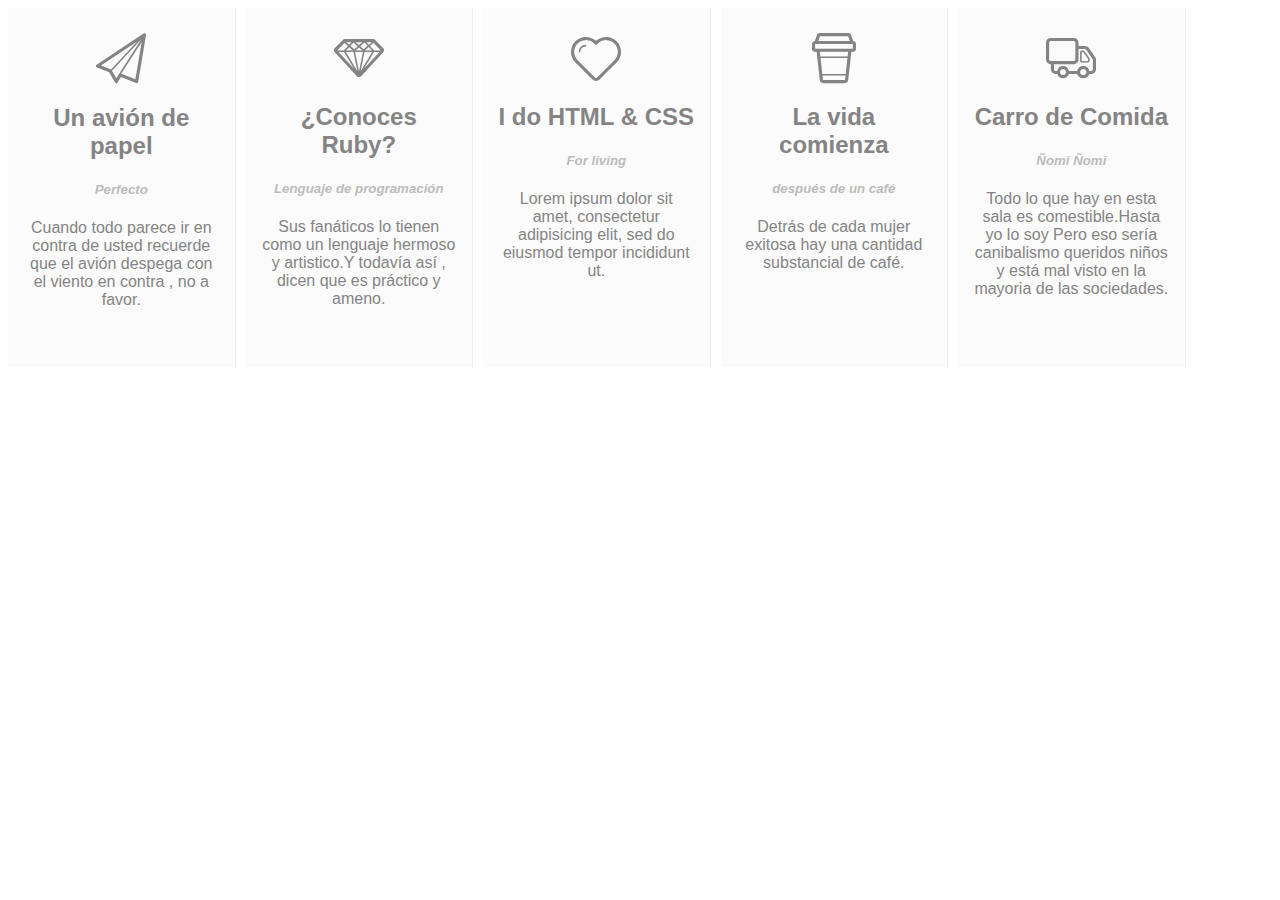
<file: index.html>
<!DOCTYPE html>
<html>
	<head>
		<link rel="stylesheet" type="text/css" href="css/main.css">
		<meta charset="utf-8">
		<link rel="stylesheet" type="text/css" href="icoon/style.css">
	    <link href='https://fonts.googleapis.com/css?family=Indie+Flower' rel='stylesheet' type='text/css'>
	    <link href='https://fonts.googleapis.com/css?family=Titillium+Web:400italic' rel='stylesheet' type='text/css'>
	    <link href='https://fonts.googleapis.com/css?family=PT+Sans+Narrow' rel='stylesheet' type='text/css'>
	    <title>tipo</title>
	</head>
	<body>
        <div class="container">
            <a href="#">
              <div class="caja">
                   <span class="icon-paperplane icona"></span>
                   <h2> Un avión de papel </h2>
                   <h5><i>Perfecto</i></h5>
                   <p> Cuando todo parece ir en contra de usted recuerde que el avión despega con el viento en contra , no a favor.</p>
               </div>
            </a>
            <a href="#">  
               <div class="caja">
                     <div class="icon-diamond icon"></div>
                     <h2>¿Conoces Ruby?</h2>
                     <h5><i>Lenguaje de programación</i></h5>
                     <p>Sus fanáticos lo tienen como un lenguaje hermoso y artistico.Y todavía así , dicen que es práctico y ameno.</p>
               </div>
            </a> 
            <a href="#">  
               <div class="caja">
                     <div class="icon-heart icon"></div>
                     <h2> I do HTML & CSS</h2>
                     <h5><i>For living</i></h5>
                     <p>Lorem ipsum dolor sit amet, consectetur adipisicing elit, sed do eiusmod
                   tempor incididunt ut.</p>
               </div>
            </a> 
            <a href="#">   
               <div class="caja">
                    <div class="icon-cup icon"></div>
                    <h2>La vida comienza</h2>
                    <h5><i>después de un café</i></h5>
                    <p>Detrás de cada mujer exitosa hay una cantidad substancial de café.</p>
               </div>
            </a>
            <a href="#">  
               <div class="caja">
               	    <div class=" icon icon-truck icon"></div>
               	    <h2>Carro de Comida</h2>
               	    <h5><i>Ñomi Ñomi</i></h5>
               	    <p>Todo lo que hay en esta sala es comestible.Hasta yo lo soy Pero eso sería canibalismo queridos niños y está mal visto en la mayoria de las sociedades. </p>
               </div>
            </a>   
       </div>
	</body>
</html>
</file>
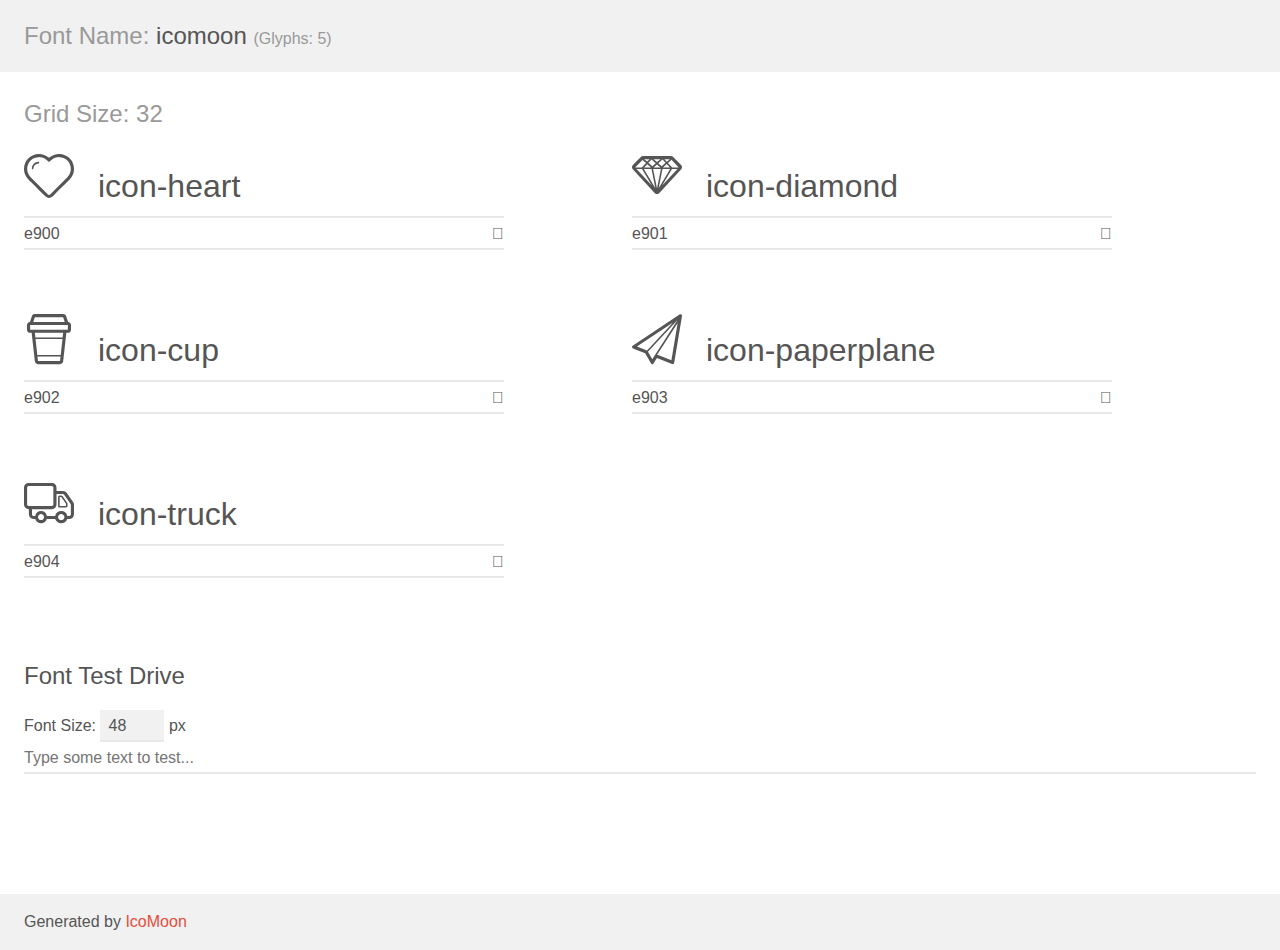
<file: icoon/demo.html>
<!doctype html>
<html>
<head>
    <meta charset="utf-8">
    <title>IcoMoon Demo</title>
    <meta name="description" content="An Icon Font Generated By IcoMoon.io">
    <meta name="viewport" content="width=device-width, initial-scale=1">
    <link rel="stylesheet" href="demo-files/demo.css">
    <link rel="stylesheet" href="style.css"></head>
<body>
    <div class="bgc1 clearfix">
        <h1 class="mhmm mvm"><span class="fgc1">Font Name:</span> icomoon <small class="fgc1">(Glyphs:&nbsp;5)</small></h1>
    </div>
    <div class="clearfix mhl ptl">
        <h1 class="mvm mtn fgc1">Grid Size: 32</h1>
        <div class="glyph fs1">
            <div class="clearfix bshadow0 pbs">
                <span class="icon-heart">
                
                </span>
                <span class="mls"> icon-heart</span>
            </div>
            <fieldset class="fs0 size1of1 clearfix hidden-false">
                <input type="text" readonly value="e900" class="unit size1of2" />
                <input type="text" maxlength="1" readonly value="&#xe900;" class="unitRight size1of2 talign-right" />
            </fieldset>
            <div class="fs0 bshadow0 clearfix hidden-true">
                <span class="unit pvs fgc1">liga: </span>
                <input type="text" readonly value="" class="liga unitRight" />
            </div>
        </div>
        <div class="glyph fs1">
            <div class="clearfix bshadow0 pbs">
                <span class="icon-diamond">
                
                </span>
                <span class="mls"> icon-diamond</span>
            </div>
            <fieldset class="fs0 size1of1 clearfix hidden-false">
                <input type="text" readonly value="e901" class="unit size1of2" />
                <input type="text" maxlength="1" readonly value="&#xe901;" class="unitRight size1of2 talign-right" />
            </fieldset>
            <div class="fs0 bshadow0 clearfix hidden-true">
                <span class="unit pvs fgc1">liga: </span>
                <input type="text" readonly value="" class="liga unitRight" />
            </div>
        </div>
        <div class="glyph fs1">
            <div class="clearfix bshadow0 pbs">
                <span class="icon-cup">
                
                </span>
                <span class="mls"> icon-cup</span>
            </div>
            <fieldset class="fs0 size1of1 clearfix hidden-false">
                <input type="text" readonly value="e902" class="unit size1of2" />
                <input type="text" maxlength="1" readonly value="&#xe902;" class="unitRight size1of2 talign-right" />
            </fieldset>
            <div class="fs0 bshadow0 clearfix hidden-true">
                <span class="unit pvs fgc1">liga: </span>
                <input type="text" readonly value="" class="liga unitRight" />
            </div>
        </div>
        <div class="glyph fs1">
            <div class="clearfix bshadow0 pbs">
                <span class="icon-paperplane">
                
                </span>
                <span class="mls"> icon-paperplane</span>
            </div>
            <fieldset class="fs0 size1of1 clearfix hidden-false">
                <input type="text" readonly value="e903" class="unit size1of2" />
                <input type="text" maxlength="1" readonly value="&#xe903;" class="unitRight size1of2 talign-right" />
            </fieldset>
            <div class="fs0 bshadow0 clearfix hidden-true">
                <span class="unit pvs fgc1">liga: </span>
                <input type="text" readonly value="" class="liga unitRight" />
            </div>
        </div>
        <div class="glyph fs1">
            <div class="clearfix bshadow0 pbs">
                <span class="icon-truck">
                
                </span>
                <span class="mls"> icon-truck</span>
            </div>
            <fieldset class="fs0 size1of1 clearfix hidden-false">
                <input type="text" readonly value="e904" class="unit size1of2" />
                <input type="text" maxlength="1" readonly value="&#xe904;" class="unitRight size1of2 talign-right" />
            </fieldset>
            <div class="fs0 bshadow0 clearfix hidden-true">
                <span class="unit pvs fgc1">liga: </span>
                <input type="text" readonly value="" class="liga unitRight" />
            </div>
        </div>
  </div>

    <!--[if gt IE 8]><!-->
    <div class="mhl clearfix mbl">
        <h1>Font Test Drive</h1>
        <label>
            Font Size: <input id="fontSize" type="number" class="textbox0 mbm"
            min="8" value="48" />
            px
        </label>
        <input id="testText" type="text" class="phl size1of1 mvl"
        placeholder="Type some text to test..." value=""/>
        </label>
        <div id="testDrive" class="icon-">&nbsp;
        </div>
    </div>
    <!--<![endif]-->
    <div class="bgc1 clearfix">
        <p class="mhl">Generated by <a href="https://icomoon.io/app">IcoMoon</a></p>
    </div>

    <script src="demo-files/demo.js"></script>
</body>
</html>
</file>
<file: css/main.css>
.caja{
	float: left;
	border-right: 1px solid #EEEEEE ;
	border-bottom: 1px solid #FFFFFF;
	box-sizing: border-box;
	width: 18%;
	height: 360px;
	margin-right: 10px;
	background-color: #FBFBFB;
	color: #848484;
	text-align: center;
	padding-top: 25px;
	padding-left: 15px;
	padding-right: 15px;
}
h2{
	font-family:"Indie+Flower", sans-serif;
}
h5{
	font-family: "Titillium+Web:400italic" , sans-serif ;
	color:#BBBBBB !important;
}
p{
	font-family: "PT+Sans+Narrow", sans-serif;
}
.caja:hover {
-webkit-transform:scale(1.2);
transform:scale(1.2);
background-color: white;
color: #A7B9DA;
}
.caja {
-webkit-transition: all 0.7s ease;
transition: all 0.7s ease;
}
</file>
<file: icoon/style.css>
@font-face {
  font-family: 'icomoon';
  src:  url('fonts/icomoon.eot?c8ehyj');
  src:  url('fonts/icomoon.eot?c8ehyj#iefix') format('embedded-opentype'),
    url('fonts/icomoon.ttf?c8ehyj') format('truetype'),
    url('fonts/icomoon.woff?c8ehyj') format('woff'),
    url('fonts/icomoon.svg?c8ehyj#icomoon') format('svg');
  font-weight: normal;
  font-style: normal;
}

[class^="icon-"], [class*=" icon-"] {
  /* use !important to prevent issues with browser extensions that change fonts */
  font-family: 'icomoon' !important;
  speak: none;
  font-style: normal;
  font-weight: normal;
  font-variant: normal;
  text-transform: none;
  line-height: 1;

  /* Better Font Rendering =========== */
  -webkit-font-smoothing: antialiased;
  -moz-osx-font-smoothing: grayscale;
}

.icon-heart:before {
  content: "\e900";
  font-size: 50px;
}
.icon-diamond:before {
  content: "\e901";
  font-size: 50px;
}
.icon-cup:before {
  content: "\e902";
  font-size: 50px;
}
.icon-paperplane:before {
  content: "\e903";
  font-size: 50px;
  margin-top: 25px;
}
.icon-truck:before {
  content: "\e904";
  font-size: 50px;
}
</file>
<file: icoon/demo-files/demo.css>
body {
  padding: 0;
  margin: 0;
  font-family: sans-serif;
  font-size: 1em;
  line-height: 1.5;
  color: #555;
  background: #fff;
}
h1 {
  font-size: 1.5em;
  font-weight: normal;
}
small {
  font-size: .66666667em;
}
a {
  color: #e74c3c;
  text-decoration: none;
}
a:hover, a:focus {
  box-shadow: 0 1px #e74c3c;
}
.bshadow0, input {
  box-shadow: inset 0 -2px #e7e7e7;
}
input:hover {
  box-shadow: inset 0 -2px #ccc;
}
input, fieldset {
  font-family: sans-serif;
  font-size: 1em;
  margin: 0;
  padding: 0;
  border: 0;
}
input {
  color: inherit;
  line-height: 1.5;
  height: 1.5em;
  padding: .25em 0;
}
input:focus {
  outline: none;
  box-shadow: inset 0 -2px #449fdb;
}
.glyph {
  font-size: 16px;
  width: 15em;
  padding-bottom: 1em;
  margin-right: 4em;
  margin-bottom: 1em;
  float: left;
  overflow: hidden;
}
.liga {
  width: 80%;
  width: calc(100% - 2.5em);
}
.talign-right {
  text-align: right;
}
.talign-center {
  text-align: center;
}
.bgc1 {
  background: #f1f1f1;
}
.fgc1 {
  color: #999;
}
.fgc0 {
  color: #000;
}
p {
  margin-top: 1em;
  margin-bottom: 1em;
}
.mvm {
  margin-top: .75em;
  margin-bottom: .75em;
}
.mtn {
  margin-top: 0;
}
.mtl, .mal {
  margin-top: 1.5em;
}
.mbl, .mal {
  margin-bottom: 1.5em;
}
.mal, .mhl {
  margin-left: 1.5em;
  margin-right: 1.5em;
}
.mhmm {
  margin-left: 1em;
  margin-right: 1em;
}
.mls {
  margin-left: .25em;
}
.ptl {
  padding-top: 1.5em;
}
.pbs, .pvs {
  padding-bottom: .25em;
}
.pvs, .pts {
  padding-top: .25em;
}
.unit {
  float: left;
}
.unitRight {
  float: right;
}
.size1of2 {
  width: 50%;
}
.size1of1 {
  width: 100%;
}
.clearfix:before, .clearfix:after {
  content: " ";
  display: table;
}
.clearfix:after {
  clear: both;
}
.hidden-true {
  display: none;
}
.textbox0 {
  width: 3em;
  background: #f1f1f1;
  padding: .25em .5em;
  line-height: 1.5;
  height: 1.5em;
}
#testDrive {
  display: block;
  padding-top: 24px;
  line-height: 1.5;
}
.fs0 {
  font-size: 16px;
}
.fs1 {
  font-size: 32px;
}
</file>
